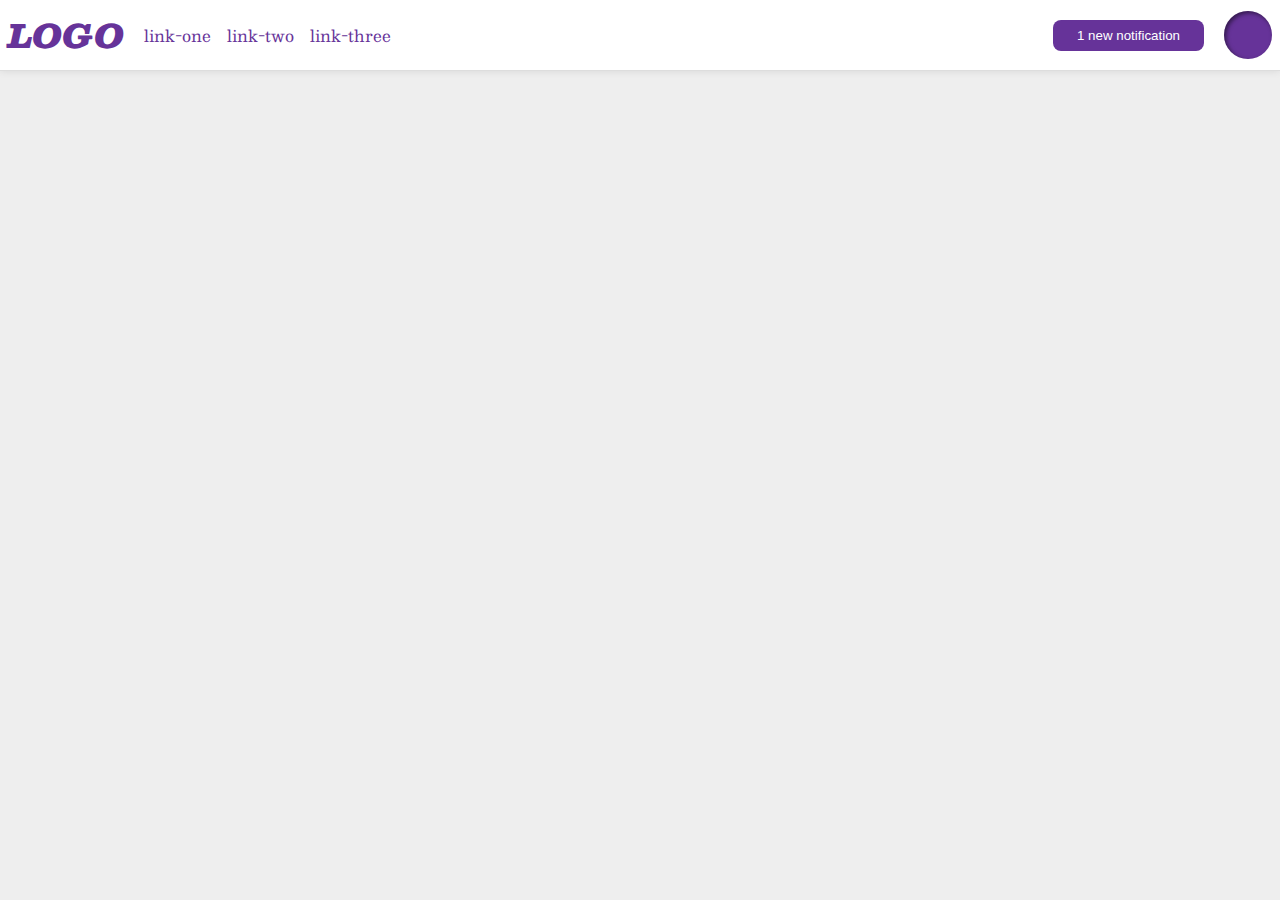
<file: flex/03-flex-header-2/index.html>
<!DOCTYPE html>
<html lang="en">
  <head>
    <meta charset="UTF-8">
    <meta http-equiv="X-UA-Compatible" content="IE=edge">
    <meta name="viewport" content="width=device-width, initial-scale=1.0">
    <title>Flex Header 2</title>
    <link rel="stylesheet" href="style.css">
  </head>
  <body>
    <div class="header">
      <div class="left">
        <div class="logo">
          LOGO
        </div>
        <ul class="links">
          <li><a href="https://google.com">link-one</a></li>
          <li><a href="https://google.com">link-two</a></li>
          <li><a href="https://google.com">link-three</a></li>
        </ul>
      </div>
      <div class="right">
        <button class="notifications">
          1 new notification
        </button>
        <div class="profile-image"></div>
      </div>
    </div>
  </body>
</html>
</file>
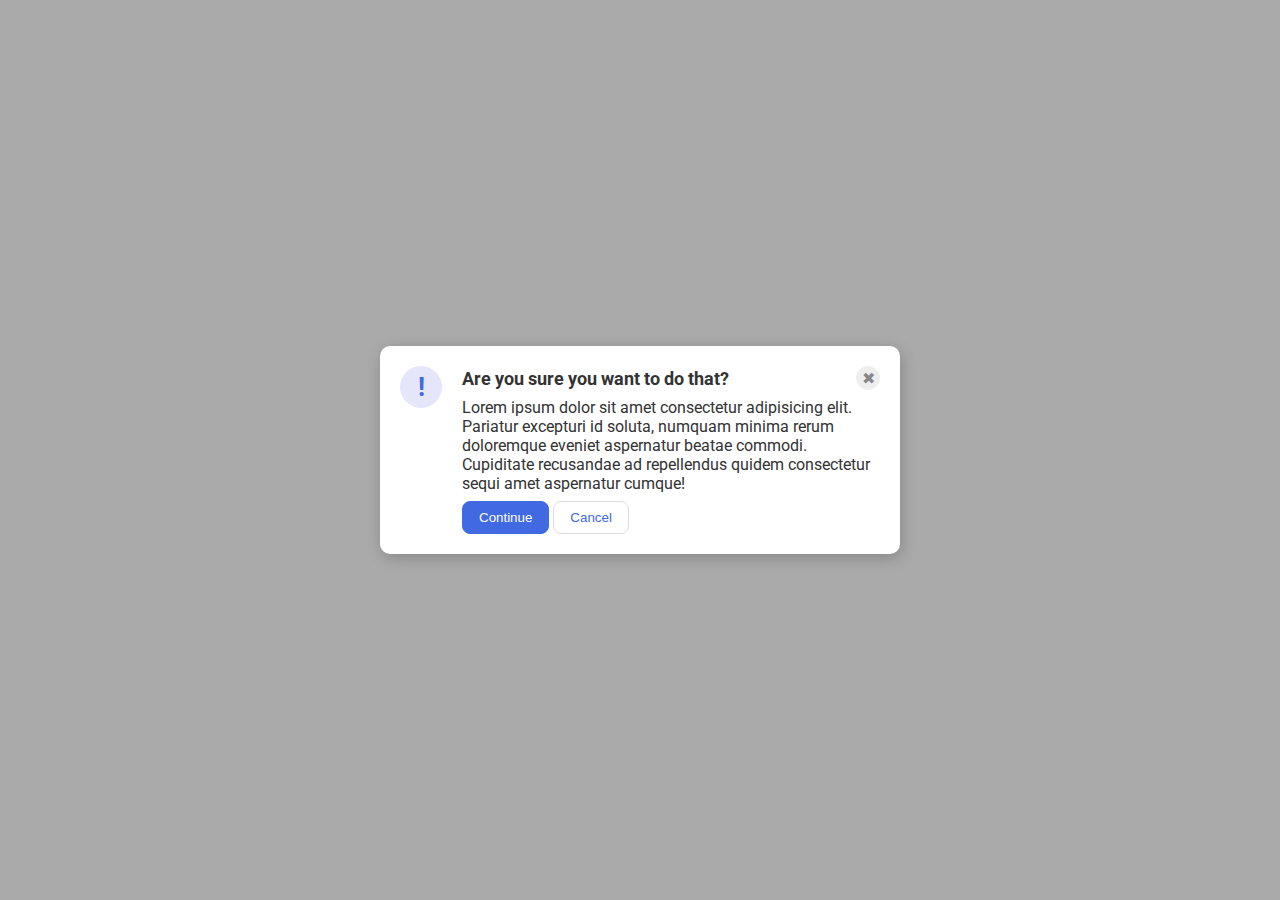
<file: flex/05-flex-modal/index.html>
<!DOCTYPE html>
<html lang="en">
  <head>
    <meta charset="UTF-8">
    <meta http-equiv="X-UA-Compatible" content="IE=edge">
    <meta name="viewport" content="width=device-width, initial-scale=1.0">
    <link rel="stylesheet" href="style.css">
    <title>Modal</title>
  </head>
  <body>
    <div class="modal">
      <div class="icon">!</div>
      <div class="container">
        <div class="header">Are you sure you want to do that?
          <button class="close-button">✖</button>
        </div>
        <div class="text">Lorem ipsum dolor sit amet consectetur adipisicing elit. Pariatur excepturi id soluta, numquam minima rerum doloremque eveniet aspernatur beatae commodi. Cupiditate recusandae ad repellendus quidem consectetur sequi amet aspernatur cumque!</div>
        <button class="continue">Continue</button>
        <button class="cancel">Cancel</button>
      </div>
    </div>
  </body>
</html>
</file>
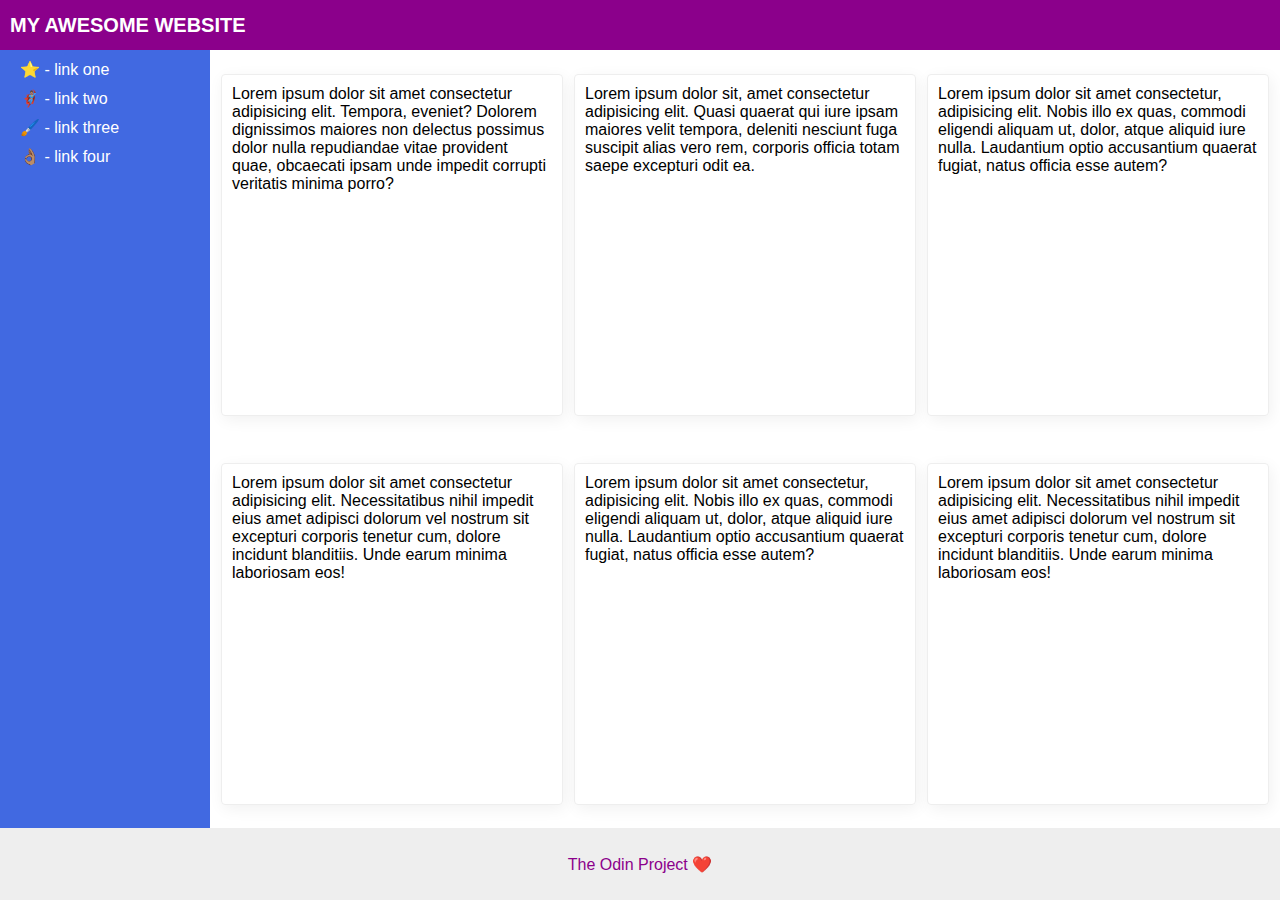
<file: flex/07-flex-layout-2/index.html>
<!DOCTYPE html>
<html lang="en">
  <head>
    <meta charset="UTF-8">
    <meta http-equiv="X-UA-Compatible" content="IE=edge">
    <meta name="viewport" content="width=device-width, initial-scale=1.0">
    <title>The Holy Grail</title>
    <link rel="stylesheet" href="style.css">
  </head>
  <body>
    <div class="header">
      MY AWESOME WEBSITE
    </div>
    
    <div class="middle">
      <div class="sidebar">
        <ul>
          <li><a href="#">⭐ - link one</a></li>
          <li><a href="#">🦸🏽‍♂️ - link two</a></li>
          <li><a href="#">🖌️ - link three</a></li>
          <li><a href="#">👌🏽 - link four</a></li>
        </ul>
      </div>

      <div class="cards">
        <div class="card">Lorem ipsum dolor sit amet consectetur adipisicing elit. Tempora, eveniet? Dolorem dignissimos maiores non delectus possimus dolor nulla repudiandae vitae provident quae, obcaecati ipsam unde impedit corrupti veritatis minima porro?</div>
        <div class="card">Lorem ipsum dolor sit, amet consectetur adipisicing elit. Quasi quaerat qui iure ipsam maiores velit tempora, deleniti nesciunt fuga suscipit alias vero rem, corporis officia totam saepe excepturi odit ea.</div>
        <div class="card">Lorem ipsum dolor sit amet consectetur, adipisicing elit. Nobis illo ex quas, commodi eligendi aliquam ut, dolor, atque aliquid iure nulla. Laudantium optio accusantium quaerat fugiat, natus officia esse autem?</div>
        <div class="card">Lorem ipsum dolor sit amet consectetur adipisicing elit. Necessitatibus nihil impedit eius amet adipisci dolorum vel nostrum sit excepturi corporis tenetur cum, dolore incidunt blanditiis. Unde earum minima laboriosam eos!</div>
        <div class="card">Lorem ipsum dolor sit amet consectetur, adipisicing elit. Nobis illo ex quas, commodi eligendi aliquam ut, dolor, atque aliquid iure nulla. Laudantium optio accusantium quaerat fugiat, natus officia esse autem?</div>
        <div class="card">Lorem ipsum dolor sit amet consectetur adipisicing elit. Necessitatibus nihil impedit eius amet adipisci dolorum vel nostrum sit excepturi corporis tenetur cum, dolore incidunt blanditiis. Unde earum minima laboriosam eos!</div>
      </div>
    </div>

    <div class="footer">
      The Odin Project ❤️
    </div>
  </body>
</html>
</file>
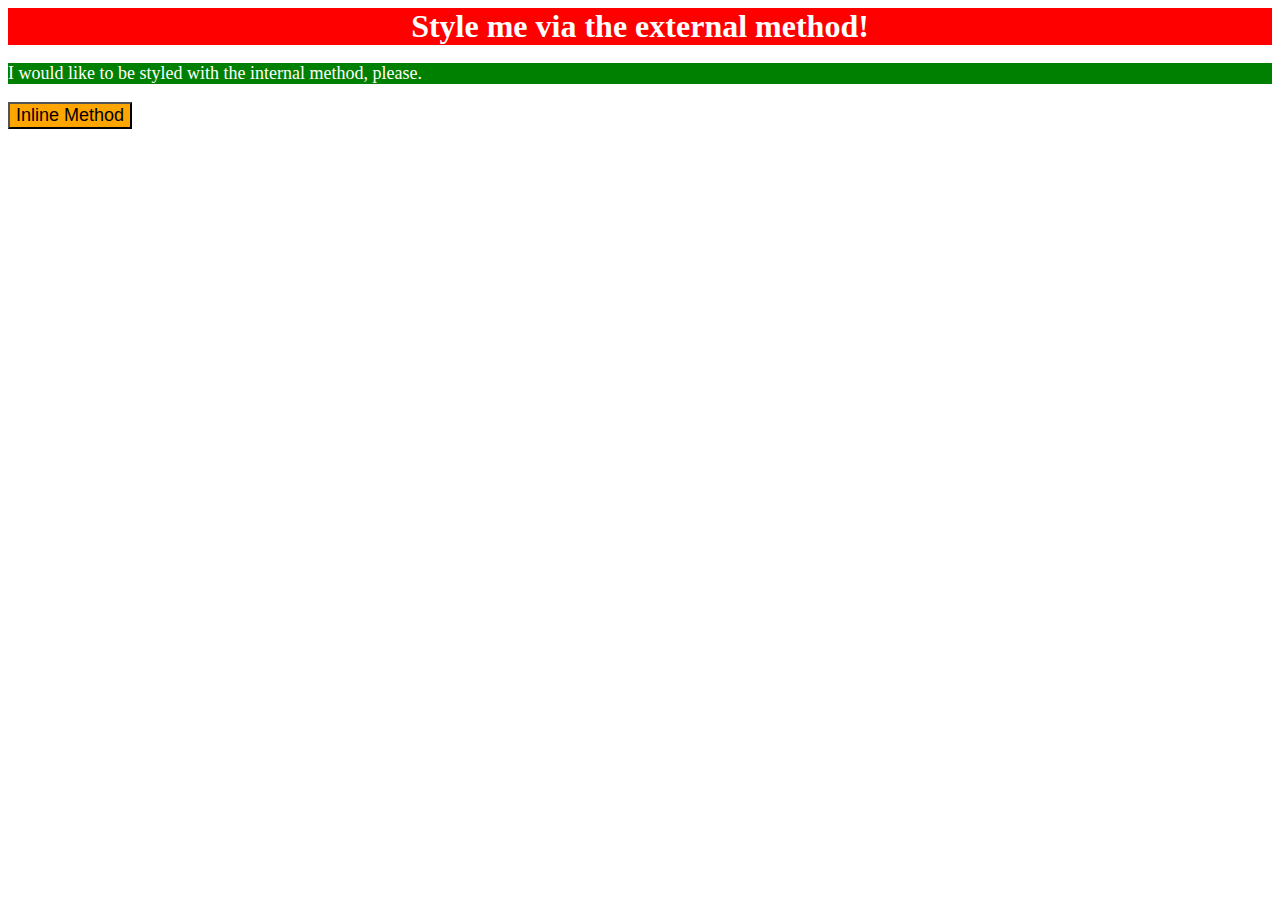
<file: foundations/01-css-methods/index.html>
<!DOCTYPE html>
<html lang="en">
  <head>
    <meta charset="UTF-8">
    <meta http-equiv="X-UA-Compatible" content="IE=edge">
    <meta name="viewport" content="width=device-width, initial-scale=1.0">
    <title>Methods for Adding CSS</title>
    <link rel="stylesheet" href="./styles.css">
    <style>
      p {
        background-color: green;
        color: white;
        font-size: 18px;
      }
    </style>
  </head>
  <body>
    <div>Style me via the external method!</div>
    <p>I would like to be styled with the internal method, please.</p>
    <button style="background-color: orange; font-size: 18px;">Inline Method</button>
  </body>
</html>
</file>
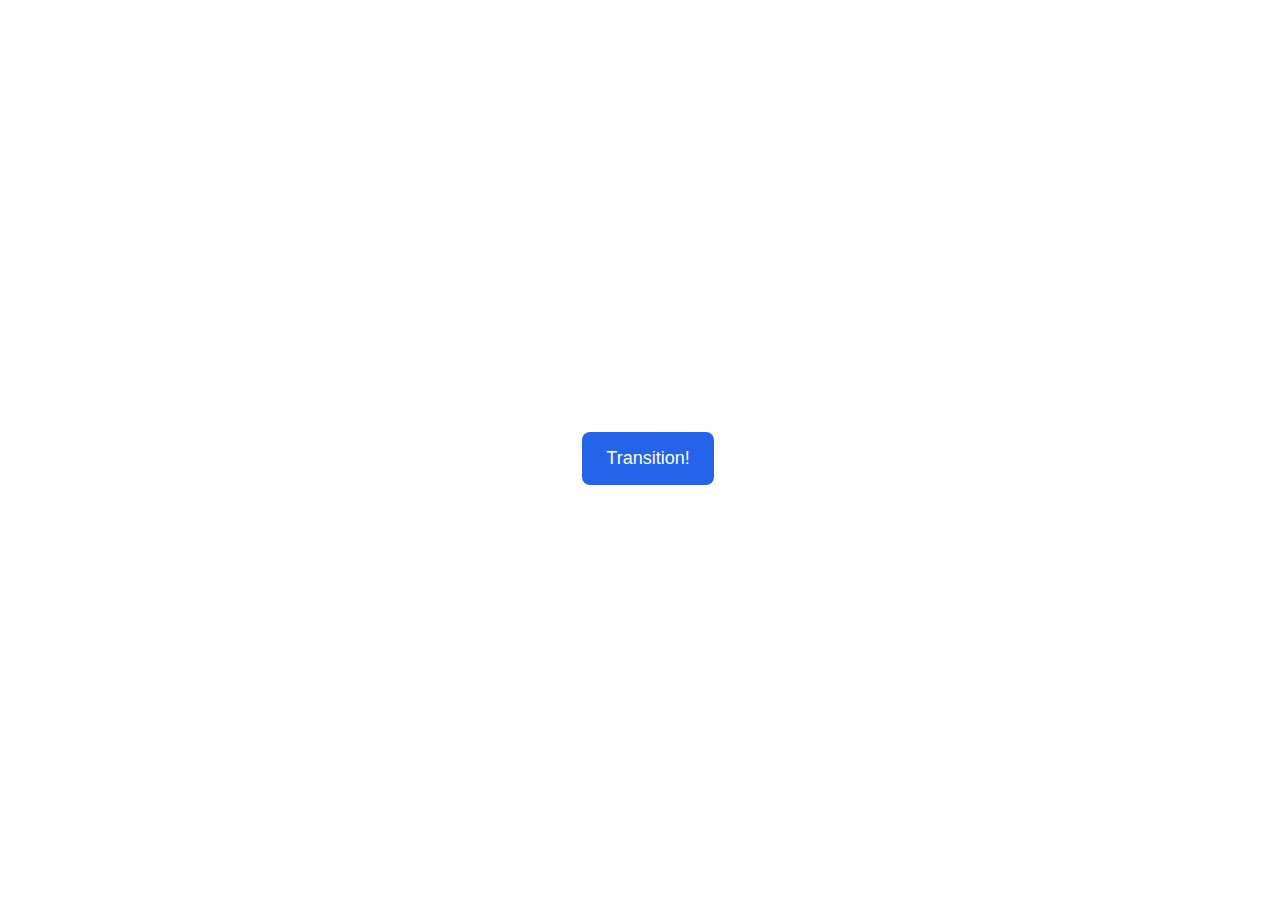
<file: advanced-html-css/animation/01-button-hover/index.html>
<!DOCTYPE html>
<html lang="en">
  <head>
    <meta charset="UTF-8" />
    <meta http-equiv="X-UA-Compatible" content="IE=edge" />
    <meta name="viewport" content="width=device-width, initial-scale=1.0" />
    <title>Button Hover</title>
    <link rel="stylesheet" href="style.css" />
  </head>
  <body>
    <div id="transition-container">
      <button>Transition!</button>
    </div>
  </body>
</html>
</file>
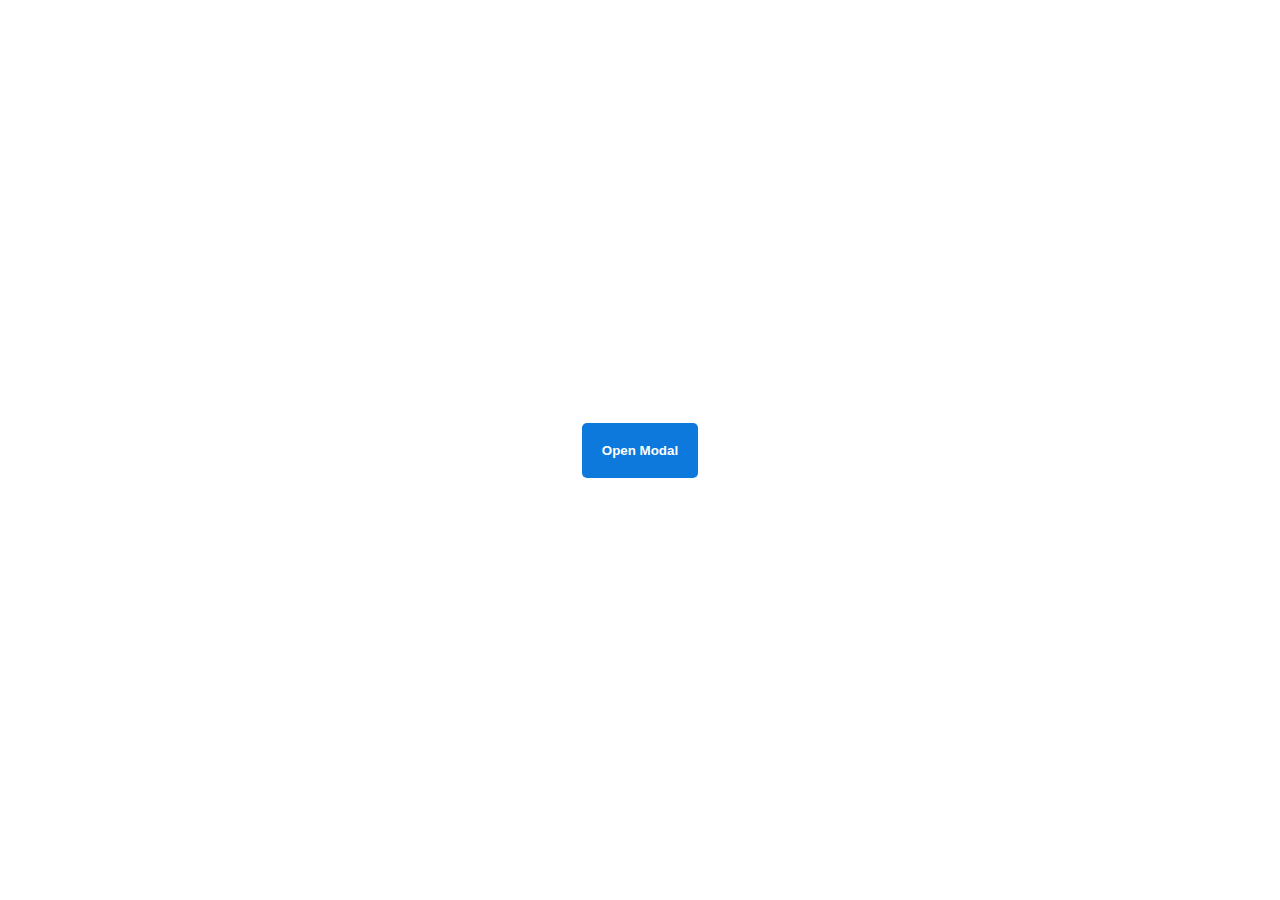
<file: advanced-html-css/animation/02-pop-up/index.html>
<!DOCTYPE html>
<html lang="en">
  <head>
    <meta charset="UTF-8" />
    <meta http-equiv="X-UA-Compatible" content="IE=edge" />
    <meta name="viewport" content="width=device-width, initial-scale=1.0" />
    <title>Popup</title>
    <link rel="stylesheet" href="style.css" />
  </head>
  <body>
    <div class="backdrop"></div>
    <div class="popup-modal">
      <h1>Look at me!</h1>
      <p>I'm a pop up dialog!</p>
      <button id="close-modal">Close Modal</button>
    </div>
    <div class="button-container">
      <button id="trigger-modal">Open Modal</button>
    </div>
    <script src="script.js"></script>
  </body>
</html>
</file>
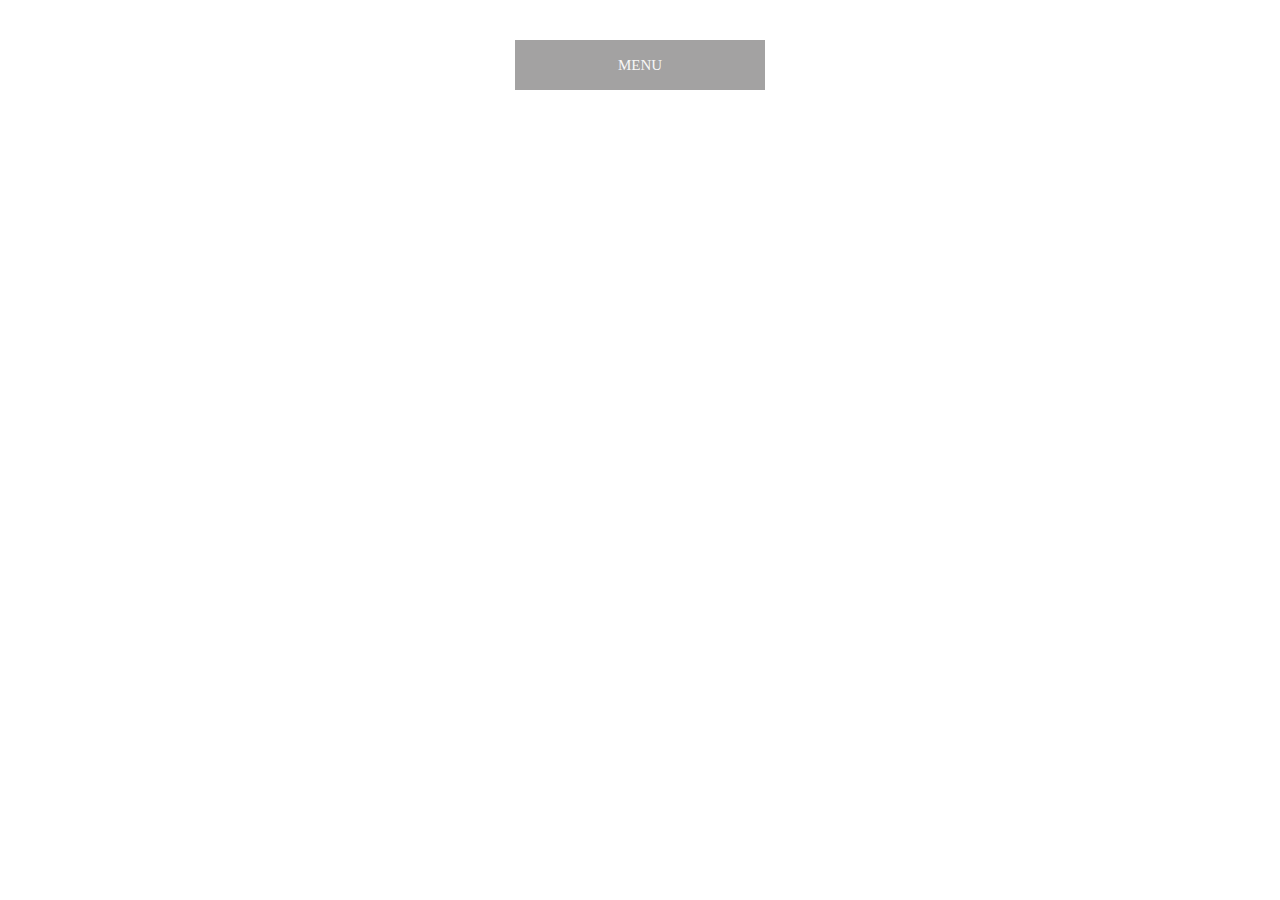
<file: advanced-html-css/animation/03-dropdown-menu/index.html>
<!DOCTYPE html>
<html lang="en">
  <head>
    <meta charset="UTF-8" />
    <meta http-equiv="X-UA-Compatible" content="IE=edge" />
    <meta name="viewport" content="width=device-width, initial-scale=1.0" />
    <title>Dropdown Menu</title>
    <link rel="stylesheet" href="style.css" />
  </head>
  <body>
    <div class="dropdown-container">
        <div class="menu-title">MENU</div>
        <ul class="dropdown-menu">
            <li>ITEM 1</li>
            <li>ITEM 2</li>
            <li>ITEM 3</li>
            <li>ITEM 4</li>
            <li>ITEM 5</li>
        </ul>
    </div>
    <script src="script.js"></script>
  </body>
</html>
</file>
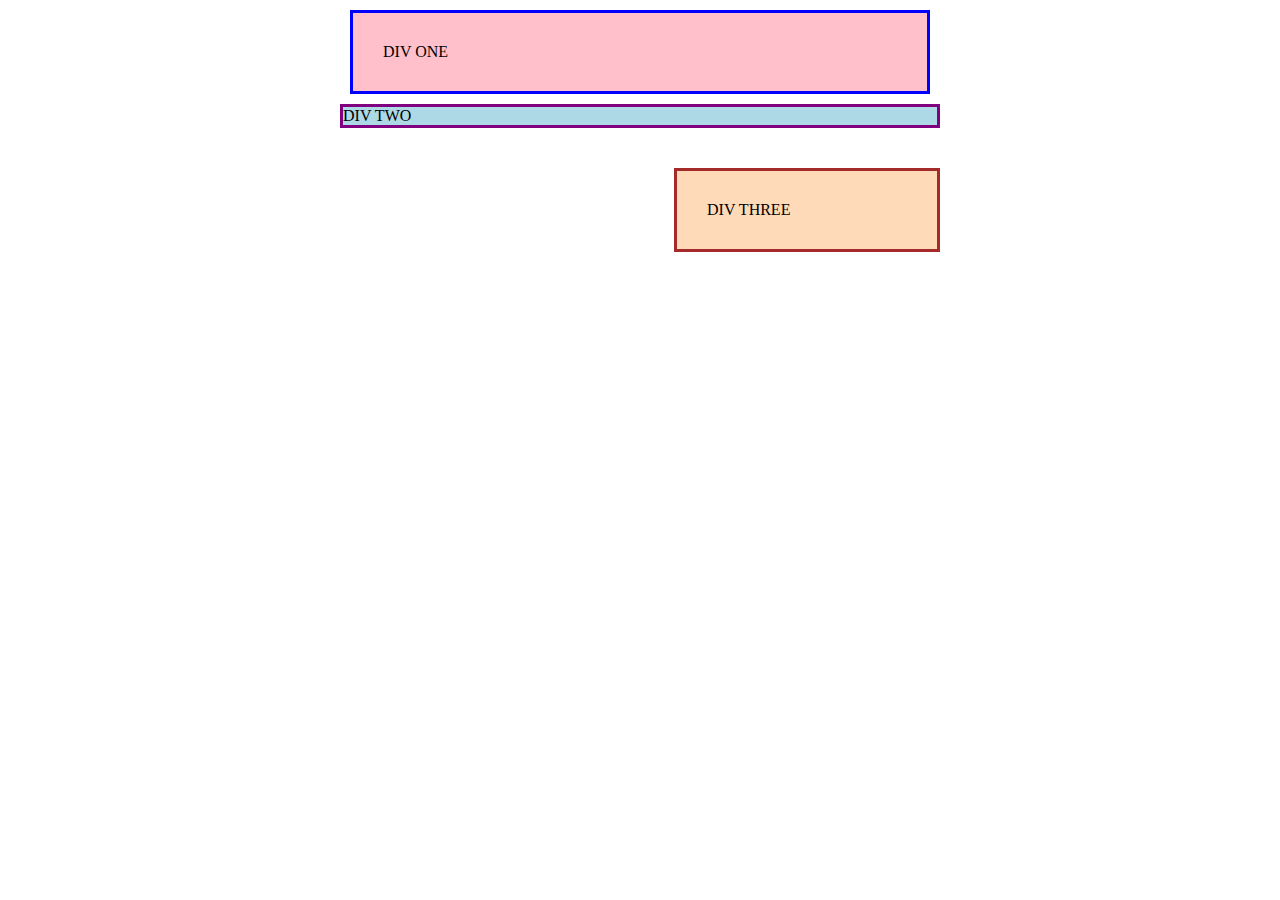
<file: foundations/block-and-inline/01-margin-and-padding-1/index.html>
<!DOCTYPE html>
<html lang="en">
  <head>
    <meta charset="UTF-8">
    <meta http-equiv="X-UA-Compatible" content="IE=edge">
    <meta name="viewport" content="width=device-width, initial-scale=1.0">
    <title>Margin and Padding exercise</title>
    <link rel="stylesheet" href="style.css">
  </head>
  <body>
    <div class="one">
      DIV ONE
    </div>
    <div class="two">
      DIV TWO
    </div>
    <div class="three">
      DIV THREE
    </div>
  </body>
</html>
</file>
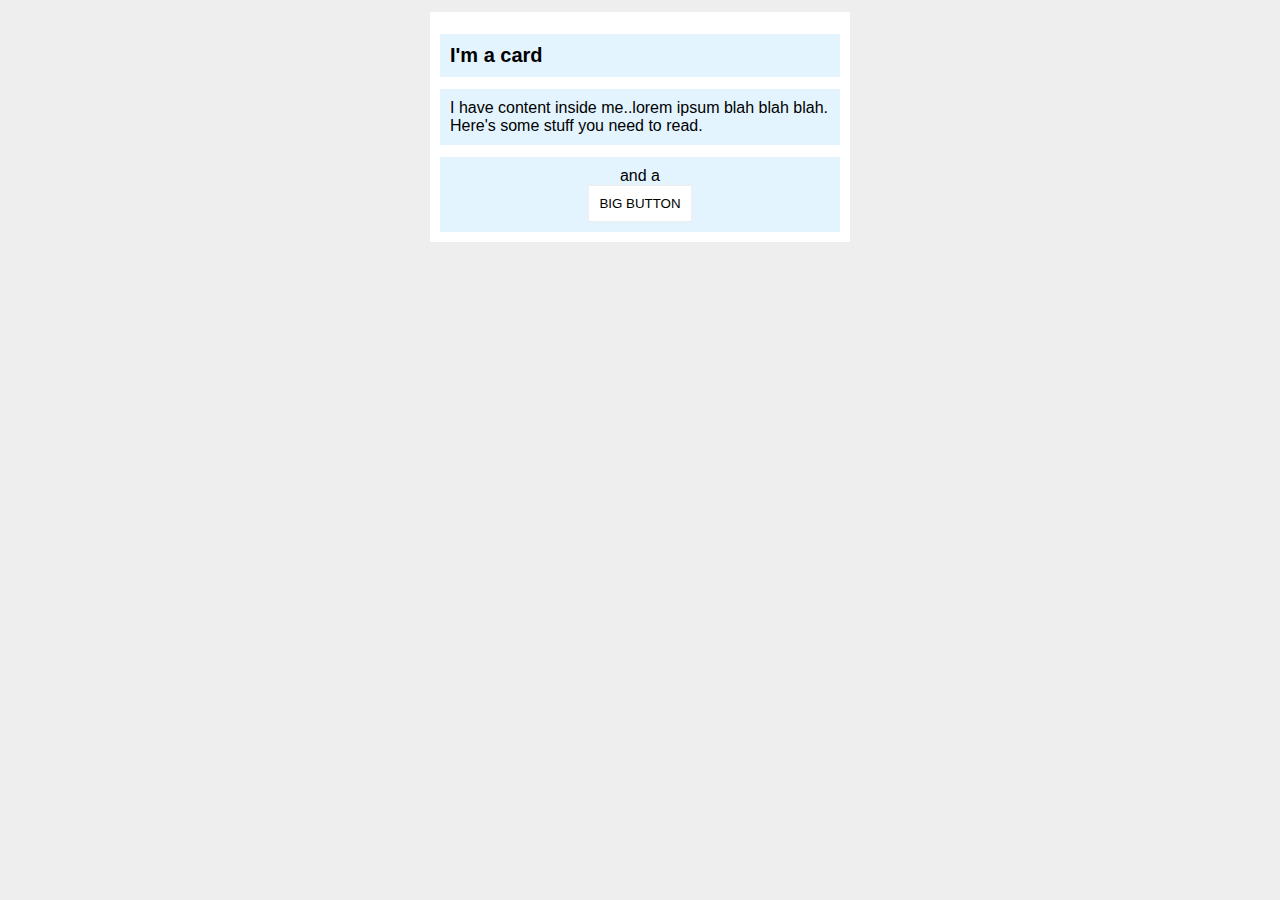
<file: foundations/block-and-inline/02-margin-and-padding-2/index.html>
<!DOCTYPE html>
<html lang="en">
  <head>
    <meta charset="UTF-8">
    <meta http-equiv="X-UA-Compatible" content="IE=edge">
    <meta name="viewport" content="width=device-width, initial-scale=1.0">
    <title>Margin and Padding exercise 2</title>
    <link rel="stylesheet" href="style.css">
  </head>
  <body>
    <div class="card">
      <h1 class="title">I'm a card</h1>
      <div class="content">I have content inside me..lorem ipsum blah blah blah. Here's some stuff you need to read.</div>
      <div class="button-container">and a <button>BIG BUTTON</button></div>
    </div>
  </body>
</html>
</file>
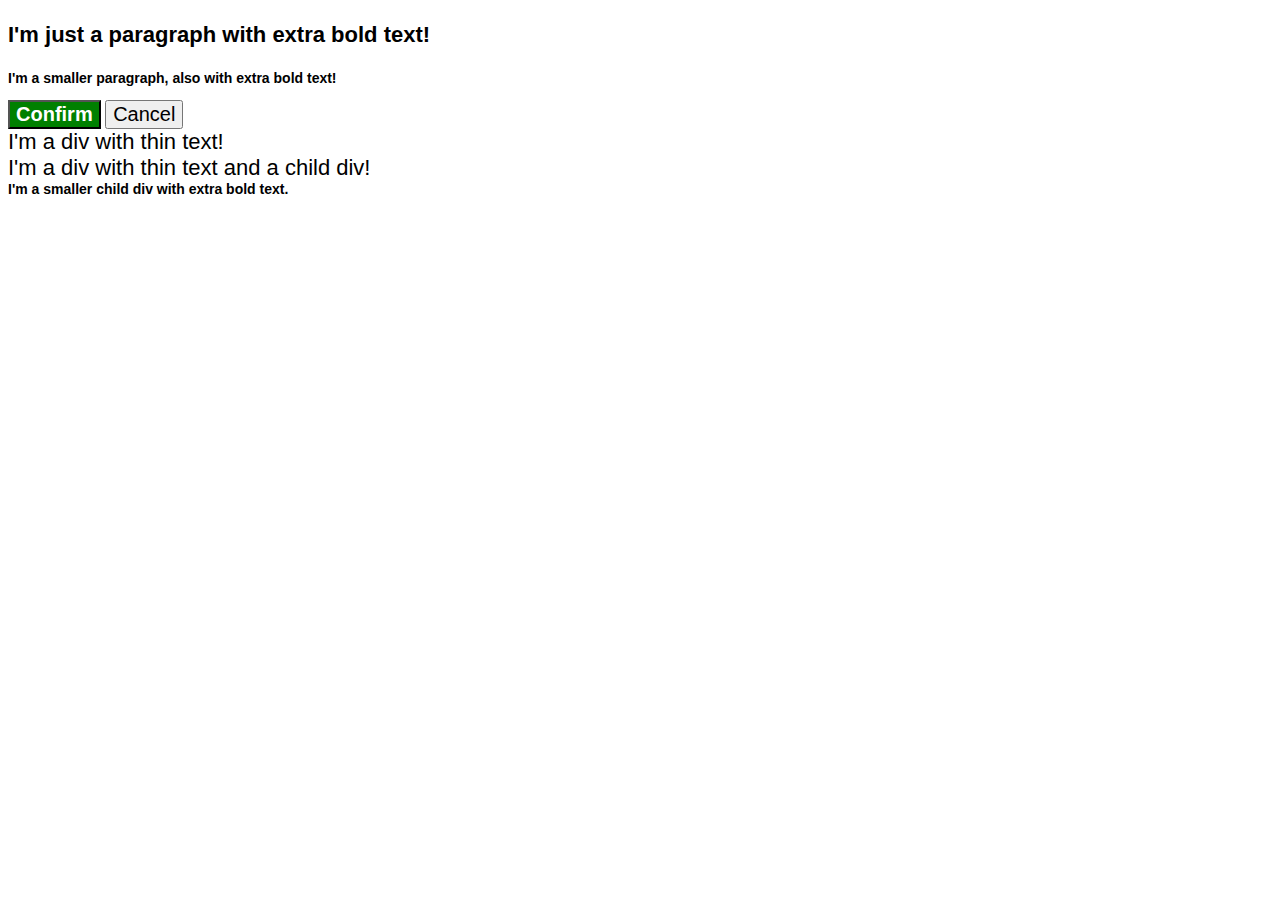
<file: foundations/cascade/01-cascade-fix/index.html>
<!DOCTYPE html>
<html lang="en">
  <head>
    <meta charset="UTF-8">
    <meta http-equiv="X-UA-Compatible" content="IE=edge">
    <meta name="viewport" content="width=device-width, initial-scale=1.0">
    <title>Fix the Cascade</title>
    <link rel="stylesheet" href="style.css">
  </head>
  <body>
    <p class="para">I'm just a paragraph with extra bold text!</p>
    <p class="para small-para">I'm a smaller paragraph, also with extra bold text!</p>

    <button id="confirm-button" class="button confirm">Confirm</button>
    <button id="cancel-button" class="button cancel">Cancel</button>

    <div class="text">I'm a div with thin text!</div>
    <div class="text">I'm a div with thin text and a child div!
      <div class="text child">I'm a smaller child div with extra bold text.</div>
    </div>
  </body>
</html>
</file>
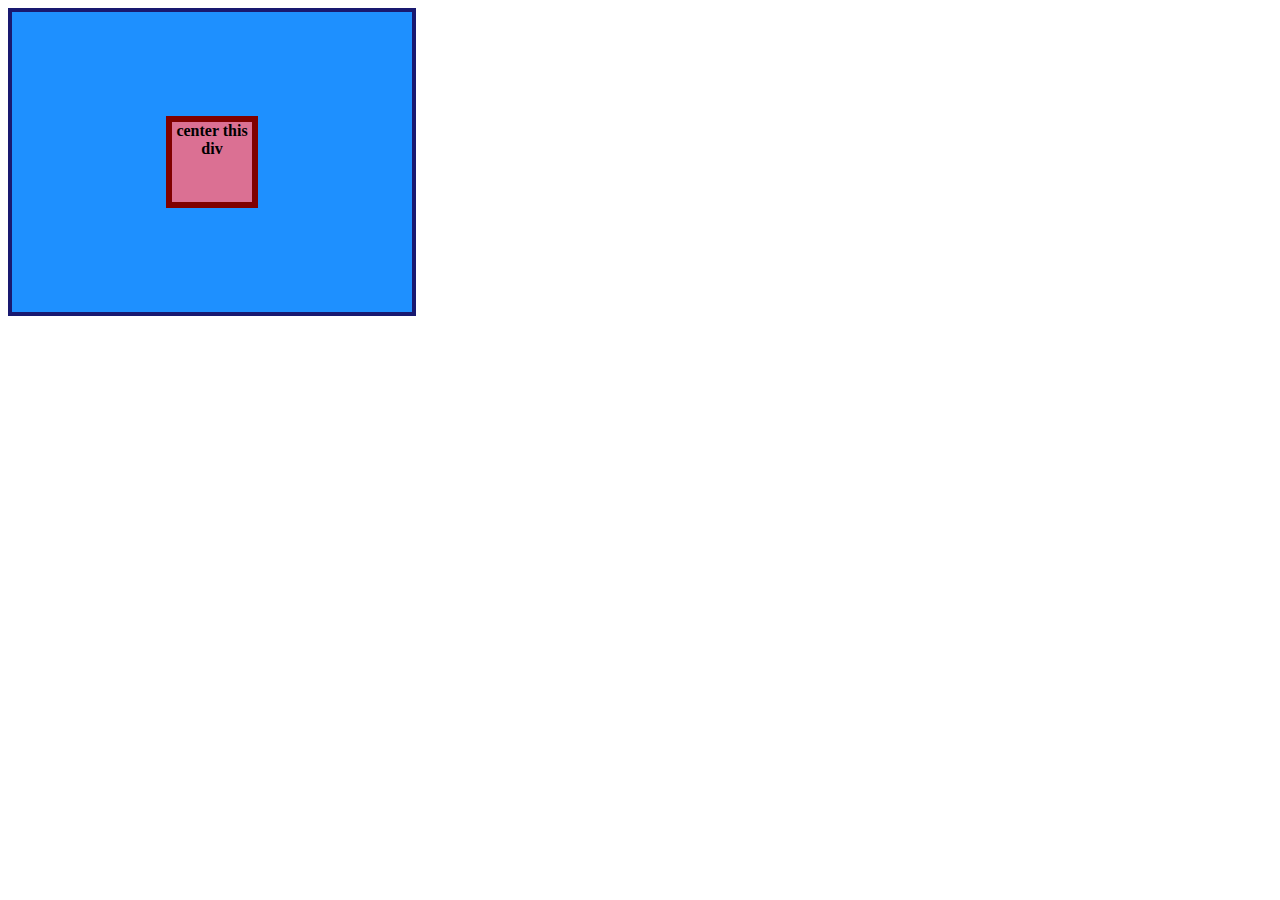
<file: foundations/flex/01-flex-center/index.html>
<!DOCTYPE html>
<html lang="en">
  <head>
    <meta charset="UTF-8">
    <meta http-equiv="X-UA-Compatible" content="IE=edge">
    <meta name="viewport" content="width=device-width, initial-scale=1.0">
    <title>CENTER THIS DIV</title>
    <link rel="stylesheet" href="style.css">
  </head>
  <body>
    <div class="container">
      <div class="box">center this div</div>
    </div>
  </body>
</html>
</file>
<file: flex/03-flex-header-2/style.css>
/* this is some magical font-importing.  
you'll learn about it later. */
@import url('https://fonts.googleapis.com/css2?family=Besley:ital,wght@0,400;1,900&display=swap');

body {
  margin: 0;
  background: #eee;
  font-family: Besley, serif;
}

.header {
  background: white;
  border-bottom: 1px solid #ddd;
  box-shadow: 0 0 8px rgba(0,0,0,.1);
  display: flex;
  justify-content: space-between;
  padding: 8px;
}

.left, .right {
  display: flex;
  align-items: center;
  gap: 20px;
}

.profile-image {
  background: rebeccapurple;
  box-shadow: inset 2px 2px 4px rgba(0,0,0,.5);
  border-radius: 50%;
  width: 48px;
  height: 48px;
}

.logo {
  color: rebeccapurple;
  font-size: 32px;
  font-weight: 900;
  font-style: italic;
}

button {
  border: none;
  border-radius: 8px;
  background: rebeccapurple;
  color: white;
  padding: 8px 24px;
}

a {
  /* this removes the line under our links */
  text-decoration: none;
  color: rebeccapurple;
}

ul {
  list-style-type: none;
  display: flex;
  margin: 0px;
  padding: 0px;
  gap: 16px;
}
</file>
<file: flex/05-flex-modal/style.css>
@import url('https://fonts.googleapis.com/css2?family=Roboto:wght@400;700&display=swap');

html, body {
  height: 100%;
}

body {
  font-family: Roboto, sans-serif;
  margin: 0;
  background: #aaa;
  color: #333;
  /* I'll give you this one for free lol */
  display: flex;
  align-items: center;
  justify-content: center;
}

.modal {
  background: white;
  width: 480px;
  border-radius: 10px;
  box-shadow: 2px 4px 16px rgba(0,0,0,.2);

  display: flex;
  padding: 20px;
  gap: 20px;
}

.icon {
  color: royalblue;
  font-size: 26px;
  font-weight: 700;
  background: lavender;
  width: 42px;
  height: 42px;
  border-radius: 50%;
  display: flex;
  align-items: center;
  justify-content: center;

  flex-shrink: 0;
}

.close-button {
  background: #eee;
  border-radius: 50%;
  color: #888;
  font-weight: 400;
  font-size: 16px;
  height: 24px;
  width: 24px;
  display: flex;
  align-items: center;
  justify-content: center;
  border: 1px solid #eee;
  padding: 0;
}

button {
  cursor: pointer;
  padding: 8px 16px;
  border-radius: 8px;
}

button.continue {
  background: royalblue;
  border: 1px solid royalblue;
  color: white;
}

button.cancel {
  background: white;
  border: 1px solid #ddd;
  color: royalblue;
}

.header {
  display: flex;
  justify-content: space-between;
  align-items: center;
  font-size: 18px;
  font-weight: bold;
  margin-bottom: 8px;
}

.text {
  margin-bottom: 8px;
}
</file>
<file: flex/07-flex-layout-2/style.css>
body {
  font-family: -apple-system, BlinkMacSystemFont, 'Segoe UI', Roboto, Oxygen, Ubuntu, Cantarell, 'Open Sans', 'Helvetica Neue', sans-serif;
  margin: 0;
  min-height: 100vh;

  display: flex;
  flex-direction: column;
  justify-content: space-between;
}

.header {
  height: 72px;
  background: darkmagenta;
  color: white;

  display: flex;
  align-items: center;
  font-size: 20px;
  font-weight: 900;
  height: 30px;
  padding: 10px;
}

.footer {
  height: 72px;
  background: #eee;
  color: darkmagenta;

  display: flex;
  justify-content: center;
  align-items: center;
  flex-shrink: 0;
}

.sidebar {
  width: 300px;
  background: royalblue;
  box-sizing: border-box;

  flex-shrink: 0;
  width: 210px;
}

.card {
  border: 1px solid #eee;
  box-shadow: 2px 4px 16px rgba(0,0,0,.06);
  border-radius: 4px;

  padding: 10px;
  height: 320px;
  width: 320px;
}

.middle {
  display: flex;
  flex-grow: 1;
}

.cards {
  display: flex;
  flex-wrap: wrap;
  justify-content: space-evenly;
  align-items: center;
  width: 1200px;
}

ul {
  display: flex;
  flex-direction: column;
  list-style-type: none;
  padding: 10px 20px;
  margin: 0px;
  gap: 10px;
}

a {
  text-decoration: none;
  color: white;
}
</file>
<file: foundations/01-css-methods/styles.css>
div {
    background-color: red;
    color: white;
    font-size: 32px;
    text-align: center;
    font-weight: bold;
}
</file>
<file: advanced-html-css/animation/01-button-hover/style.css>
#transition-container {
  width: 100vw;
  height: 100vh;
  display: flex;
  flex-direction: column;
  justify-content: center;
  align-items: center;
  font-family: Arial, sans-serif;
}

button {
  border-radius: 8px;
  border: none;
  background-color: #2563eb;
  color: white;
  font-size: 18px;
  padding: 16px 24px;
  text-align: center;
}
</file>
<file: advanced-html-css/animation/02-pop-up/style.css>
* {
  padding: 0;
  margin: 0;
}

body {
  overflow: hidden;
}

.button-container {
  width: 100vw;
  height: 100vh;
  background-color: #ffffff;
  opacity: 100%;
  display: flex;
  align-items: center;
  justify-content: center;
}

button {
  padding: 20px;
  color: #ffffff;
  background-color: #0e79dd;
  border: none;
  border-radius: 5px;
  font-weight: 600;
}

.popup-modal {
  padding: 32px 64px;
  background-color: white;
  border: 1px solid black;
  border-radius: 10px;
  position: fixed;
  top: 50%;
  left: 50%;
  transform-origin: center;
  transform: translate(-50%, -50%);
  pointer-events: none;
  opacity: 0%;
  text-align: center;
}

.popup-modal p {
  margin-bottom: 24px;
}

.backdrop {
  pointer-events: none;
  position: fixed;
  inset: 0;
  background: #000;
  opacity: 0%;
}

.popup-modal.show {
  opacity: 100%;
  pointer-events: all;
}

.backdrop.show {
  opacity: 30%;
}
</file>
<file: advanced-html-css/animation/03-dropdown-menu/style.css>
.dropdown-container {
  max-width: 250px;
  margin: 40px auto;
  text-align: center;
  line-height: 50px;
  font-size: 15px;
  color: rgb(247, 247, 247);
  cursor: pointer;
}

.menu-title {
  background-color: rgb(163, 162, 162);
}

.dropdown-menu {
  list-style: none;
  padding: 0;
  margin: 0;
  background-color: rgb(99, 97, 97);

  display: none;
}

ul.dropdown-menu li:hover {
  background: rgb(47, 46, 46);
}

.visible {
  display: block;
}
</file>
<file: foundations/block-and-inline/01-margin-and-padding-1/style.css>
body {
  max-width: 600px;
  margin: 0 auto;
}

.one {
  background: pink;
  border: 3px solid blue;
  /* CHANGE ME */
  padding: 30px;
  margin: 10px;
}

.two {
  background: lightblue;
  border: 3px solid purple;
  /* CHANGE ME */
  margin-bottom: 40px;
}

.three {
  background: peachpuff;
  border: 3px solid brown;
  width: 200px;
  /* CHANGE ME */
  padding: 30px;
  margin-left: auto;
}
</file>
<file: foundations/block-and-inline/02-margin-and-padding-2/style.css>
body {
  background: #eee;
  font-family: sans-serif;
}

.card {
  width: 400px;
  background: #fff;
  margin: 12px auto;
  padding: 10px;
}

.title {
  background: #e3f4ff;
  margin: 12px auto;
  padding: 10px;
  font-size: 20px;
}

.content {
  background: #e3f4ff;
  margin: 12px auto;
  display: block;
  padding: 10px;
}

.button-container {
  background: #e3f4ff;
  padding: 10px;
  text-align: center;
}

button {
  background: white;
  border: 1px solid #eee;
  display: block;
  padding: 10px;
  margin: auto;
}
</file>
<file: foundations/cascade/01-cascade-fix/style.css>
body {
  font-family: Arial, Helvetica, sans-serif;
}

.para,
.small-para {
  color: hsl(0, 0%, 0%);
  font-weight: 800;
}

.para {
  font-size: 22px;
}

.small-para {
  font-size: 14px;
  font-weight: 800;
}

.confirm {
  background: green;
  color: white;
  font-weight: bold;
} 

.button {
  /* background-color: rgb(255, 255, 255); */
  /* color: rgb(0, 0, 0); */
  font-size: 20px;
}

div.text {
  color: rgb(0, 0, 0);
  font-size: 22px;
  font-weight: 100;
}

.text.child {
  color: rgb(0, 0, 0);
  font-weight: 800;
  font-size: 14px;
}
</file>
<file: foundations/flex/01-flex-center/style.css>
.container {
  background: dodgerblue;
  border: 4px solid midnightblue;
  width: 400px;
  height: 300px;
  display: flex;
  justify-content: center;
  align-items: center;
}

.box {
  background: palevioletred;
  font-weight: bold;
  text-align: center;
  border: 6px solid maroon;
  width: 80px;
  height: 80px;
}
</file>
